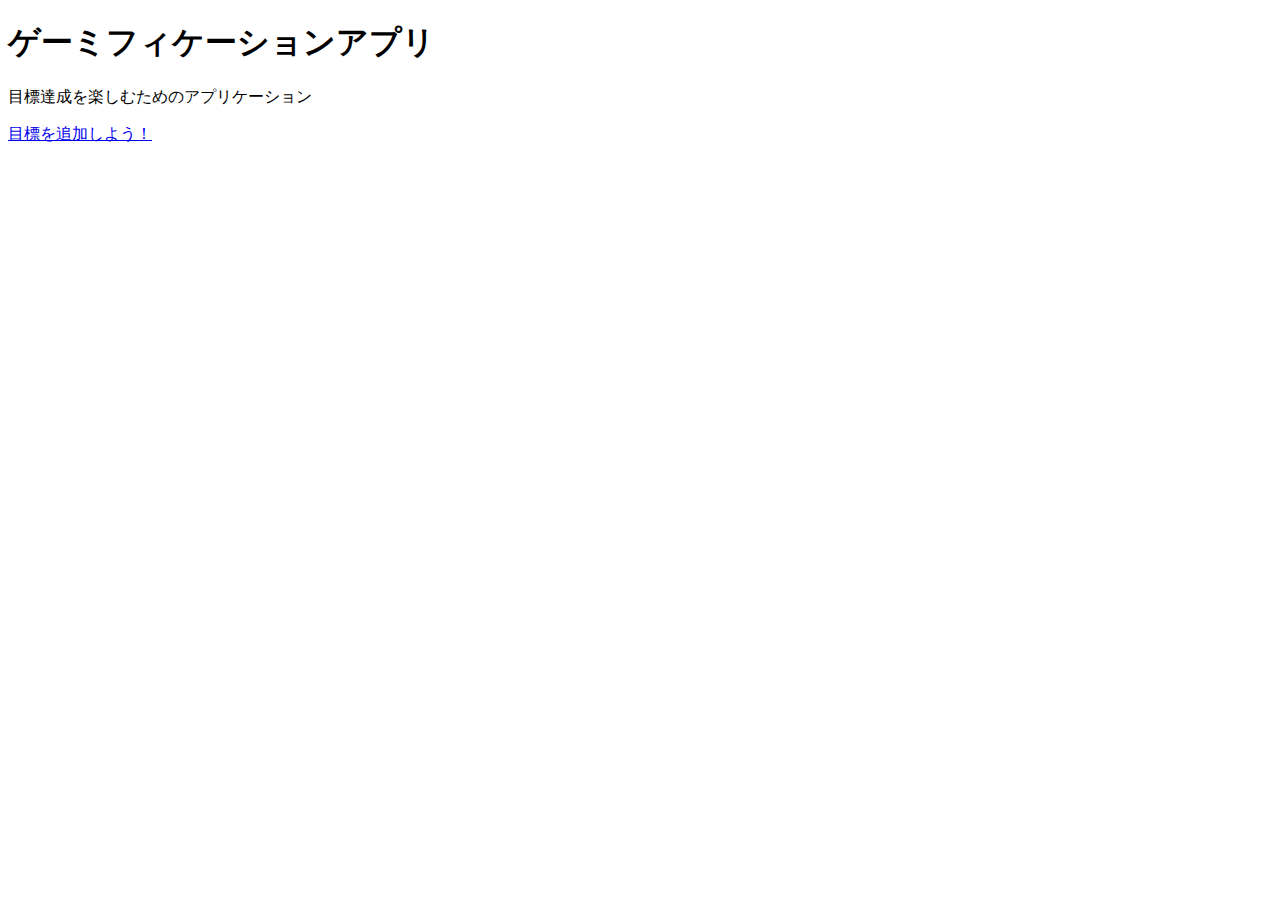
<file: src/index.html>
<!DOCTYPE html>
<html lang="ja">
<head>
    <meta charset="UTF-8">
    <meta name="viewport" content="width=device-width, initial-scale=1.0">
    <title>ゲーミフィケーションアプリ</title>
    <link rel="stylesheet" href="css/styles.css">
</head>
<body>
    <header>
        <h1>ゲーミフィケーションアプリ</h1>
        <p>目標達成を楽しむためのアプリケーション</p>
        <a href="/src/templates/create.html">目標を追加しよう！</a>
    </header>

    <ul id="goal-list">目標一覧</ul>

    <script>
        // ローカルストレージからデータを読み込んでHTMLに出力する処理
        function loadGoals() {
            const goals = JSON.parse(localStorage.getItem('goals')) || []; // ローカルストレージからデータを取得
            const goalList = document.getElementById('goal-list');
            goalList.innerHTML = ''; // 一旦リストをクリア

            for (const goal of goals) {
                const listItem = document.createElement('li');
                listItem.textContent = `${goal.title}`;
                goalList.appendChild(listItem);
            }
        }

        // ページ読み込み時に目標を表示
        document.addEventListener('DOMContentLoaded', loadGoals);
    </script>
</body>
</html>
</file>
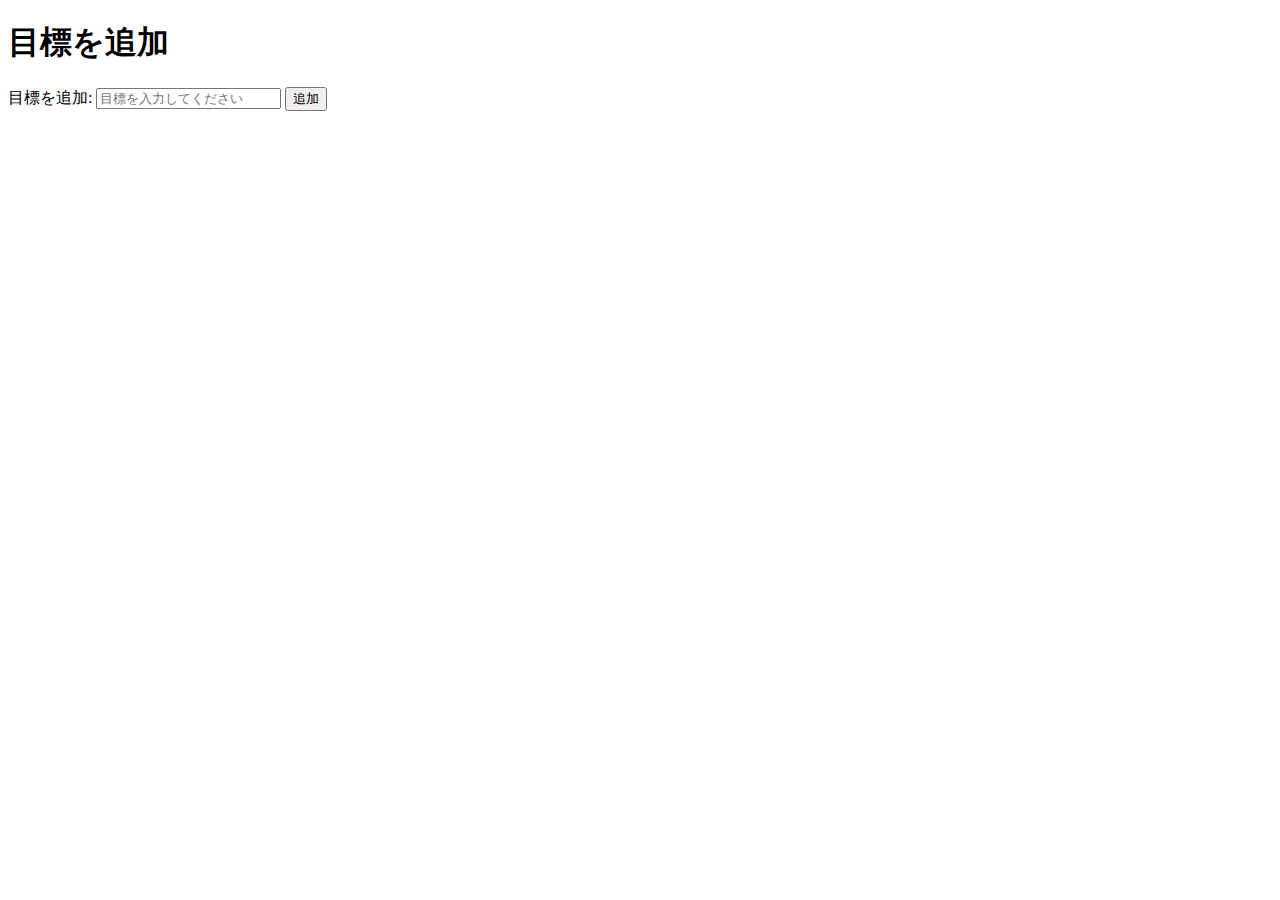
<file: src/templates/create.html>
<!DOCTYPE html>
<html lang="ja">
<head>
    <meta charset="UTF-8">
    <meta name="viewport" content="width=device-width, initial-scale=1.0">
    <title>目標を追加</title>
    <link rel="stylesheet" href="../css/styles.css">
</head>
<body>
    <header>
        <h1>目標を追加</h1>
    </header>
    <main>
        <form id="goal-form">
            <label for="goal">目標を追加:</label>
            <input type="text" id="goal" name="goal" placeholder="目標を入力してください" required>
            <button type="submit">追加</button>
        </form>
    </main>
    <script src="../js/app.js"></script>
</body>
</html>
</file>
<file: src/css/styles.css>
/* 
This file is intentionally left blank. 
*/
.add_task {
    margin-left: 20px;
    background-color: rgb(0, 144, 0);
    color: white;
    border: none;
}
</file>
